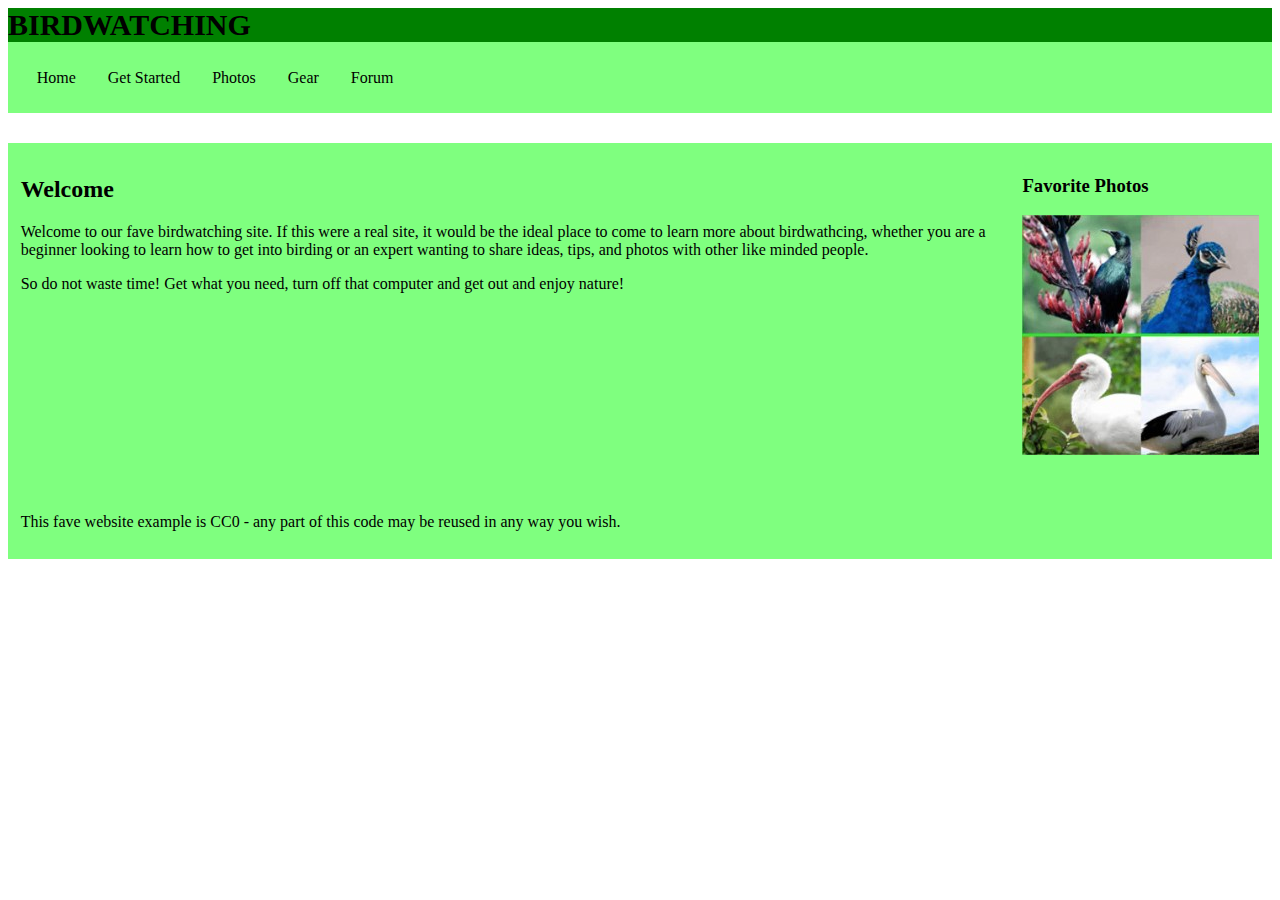
<file: index.html>
<head>
    <meta charset="utf-8">
    <title>Home Page</title>
    <link href="https://fonts.googleapis.com/css?family=Open+Sans+Condensed:300|Sonsie+One" rel="stylesheet" type="text/css">
    <style>
      h1 {
        color: black;
        font-size: 30px;
        margin: 0px;
        background-color: green;
      }
      ul {
  list-style-type: none;
  margin: 0;
  padding: 0;
  overflow: hidden;
  background-color: rgba(0, 255, 0, 0.5);  padding: 1%;
  margin-left: auto;
  margin-right: auto;
  margin-bottom: 30px; /* this line */
}

li {
  float: left;
}

li a {
  display: inline-block;
  color: black;
  text-align: center;
  padding: 14px 16px;
  text-decoration: none;
}

/* li a:hover {

} */

.indent-1 
{
  display:flex;
  background-color:  rgba(0, 255, 0, 0.5); 
   padding: 1%;
  /* border: 3px solid red;
  position: absolute;
  margin-right: 25px;
  left: 5px;
  top: 5px;
  bottom: 5px;
  right: 70%; */
}
.indent-2
{
  display:flex;
  background-color: rgba(0, 255, 0, 0.5);  
  padding: 1%;
  /* position: absolute;
  right: 5px;
  top: 5px;
  bottom: 5px;
  left: 30%;
  margin-left: 25px; */
}
.section.right {
  padding:50px;
  float:right;
  margin: 25px;
}
.section.below {
  float: bottom;
  margin-top: 1325px;
  background-color: blue;
}
    </style>
    <h1> BIRDWATCHING </h1>
    <!-- the below three lines are a fix to get HTML5 semantic elements working in old versions of Internet Explorer-->
    <!--[if lt IE 9]>
      <script src="https://cdnjs.cloudflare.com/ajax/libs/html5shiv/3.7.3/html5shiv.js"></script>
    <![endif]-->
   
  </head>
  <!-- I included the body element below which is not part of the html version or the head to make
    make sure you include it above your HTML code -->
  <body>
<ul>
  <li><a class="active" href="#home">Home</a></li>
  <li><a href="#start">Get Started</a></li>
  <li><a href="#photos">Photos</a></li>
  <li><a href="#gear">Gear</a></li>
  <li><a href="#forum">Forum</a></li>
</ul>
<div class="indent-1">
  <!--Section 1-->
  <section id="left">
    <div><h2>Welcome</h2></div>
    <div><p>Welcome to our fave birdwatching site. If this were a real site, it would be the ideal place to come to learn more about birdwathcing, whether you are a beginner looking to learn how to get into birding or an expert wanting to share ideas, tips, and photos with other like minded people.</p></div>
    <div><p> So do not waste time! Get what you need, turn off that computer and get out and enjoy nature!</p></div>
  </section>
  <!--Section 2-->
  <section id ="right">
    <div><h3>Favorite Photos</h3></div> 
    <div><p> <img src="picture.jpg" alt="Alex Rider StormBreaker" class="center"></p></div>
  </section>
</div>
  <div class = "indent-2">
    <footer>
      <p>
        This fave website example is CC0 - any part of this code may be reused in any way you wish.
      </p>
    </footer>
  </div>
 </body>
</html>
</file>
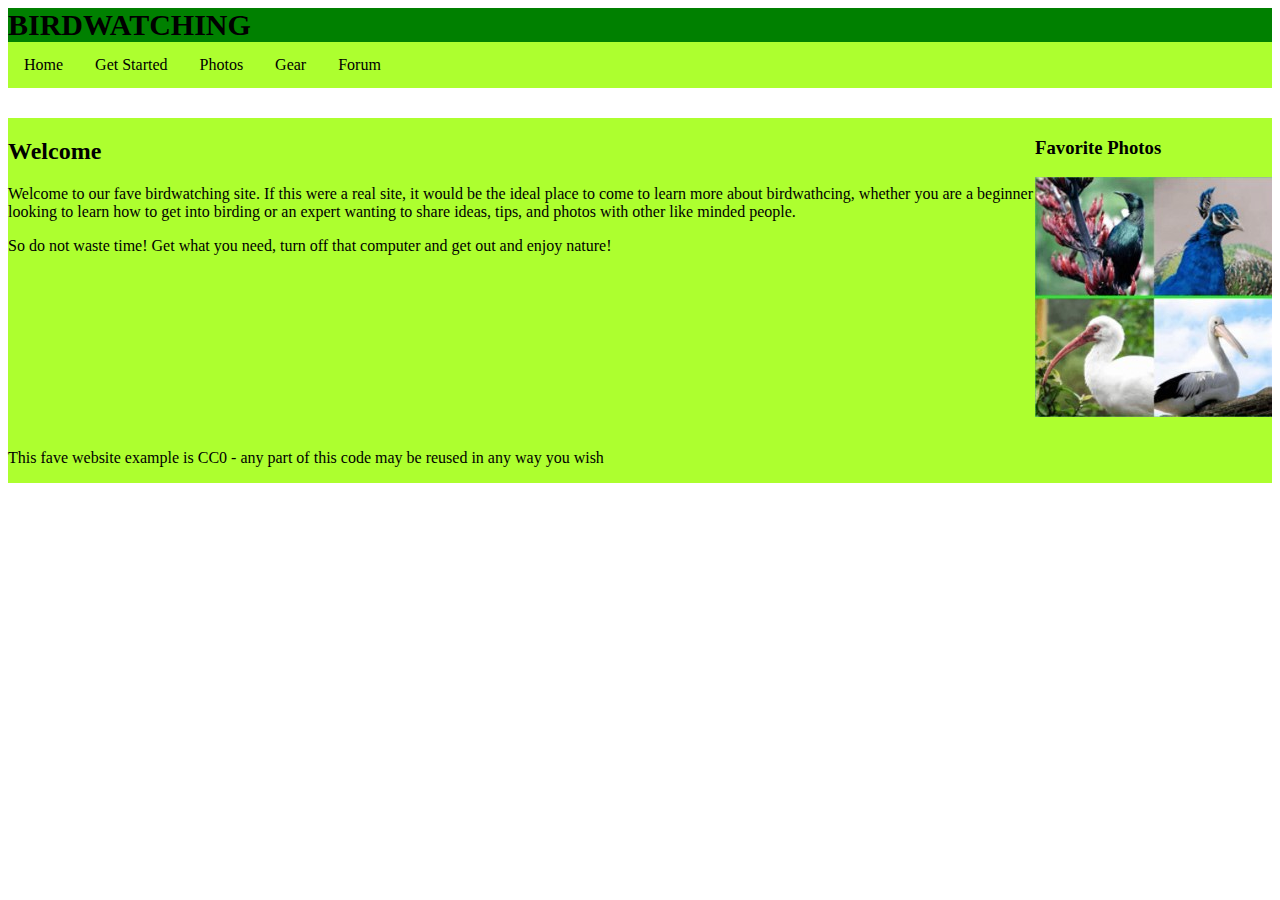
<file: home.html>
<head>
    <meta charset="utf-8">
    <title>Home Page</title>
    <link href="https://fonts.googleapis.com/css?family=Open+Sans+Condensed:300|Sonsie+One" rel="stylesheet" type="text/css">
    <style>
      h1 {
        color: black;
        font-size: 30px;
        margin: 0px;
        background-color: green;
      }
      ul {
  list-style-type: none;
  margin: 0;
  padding: 0;
  overflow: hidden;
  background-color: greenyellow;
  margin-left: auto;
  margin-right: auto;
  margin-bottom: 30px; /* this line */
}

li {
  float: left;
}

li a {
  display: inline-block;
  color: black;
  text-align: center;
  padding: 14px 16px;
  text-decoration: none;
}

/* li a:hover {

} */
* {
  box-sizing: border-box;
}
.indent-1 {
display:flex;
background-color: greenyellow;
}
.section.left {
  margin:0;
  padding:100px;
  float:left;
  margin-left: 30px;
  margin-bottom: 30px;
  
}
.section.right {
  padding:50px;
  float:right;
  margin-right: 100px;
  margin-left: 500px;
}
.section.below {
  float: down;
  margin-left: auto;
  margin-right: auto;
  margin-top: 160px; /* this line */
}
  
    </style>
    <h1> BIRDWATCHING </h1>
    <!-- the below three lines are a fix to get HTML5 semantic elements working in old versions of Internet Explorer-->
    <!--[if lt IE 9]>
      <script src="https://cdnjs.cloudflare.com/ajax/libs/html5shiv/3.7.3/html5shiv.js"></script>
    <![endif]-->
   
  </head>
  <!-- I included the body element below which is not part of the html version or the head to make
    make sure you include it above your HTML code -->
  <body>
<ul>
  <li><a class="active" href="#home">Home</a></li>
  <li><a href="#start">Get Started</a></li>
  <li><a href="#photos">Photos</a></li>
  <li><a href="#gear">Gear</a></li>
  <li><a href="#forum">Forum</a></li>
</ul>
<section class="indent-1">
  <!--Section 1-->
  <section class="left">
    <div><h2>Welcome</h2></div>
    <div><p>Welcome to our fave birdwatching site. If this were a real site, it would be the ideal place to come to learn more about birdwathcing, whether you are a beginner looking to learn how to get into birding or an expert wanting to share ideas, tips, and photos with other like minded people.</p></div>
    <div><p> So do not waste time! Get what you need, turn off that computer and get out and enjoy nature!</p></div>
  </section>

  <!--Section 2-->
  <section class="right">
    <div><h3>Favorite Photos</h3></div> 
    <div><p> <img src="picture.jpg" alt="Alex Rider StormBreaker" class="center"></p></div>
  </section>
</section>
  <!--Section 3-->
  <section class="indent-1">
    <section class="below">
      <p>This fave website example is CC0 - any part of this code may be reused in any way you wish </p>
    </section>
  </section>
 </body>
</html>
</file>
